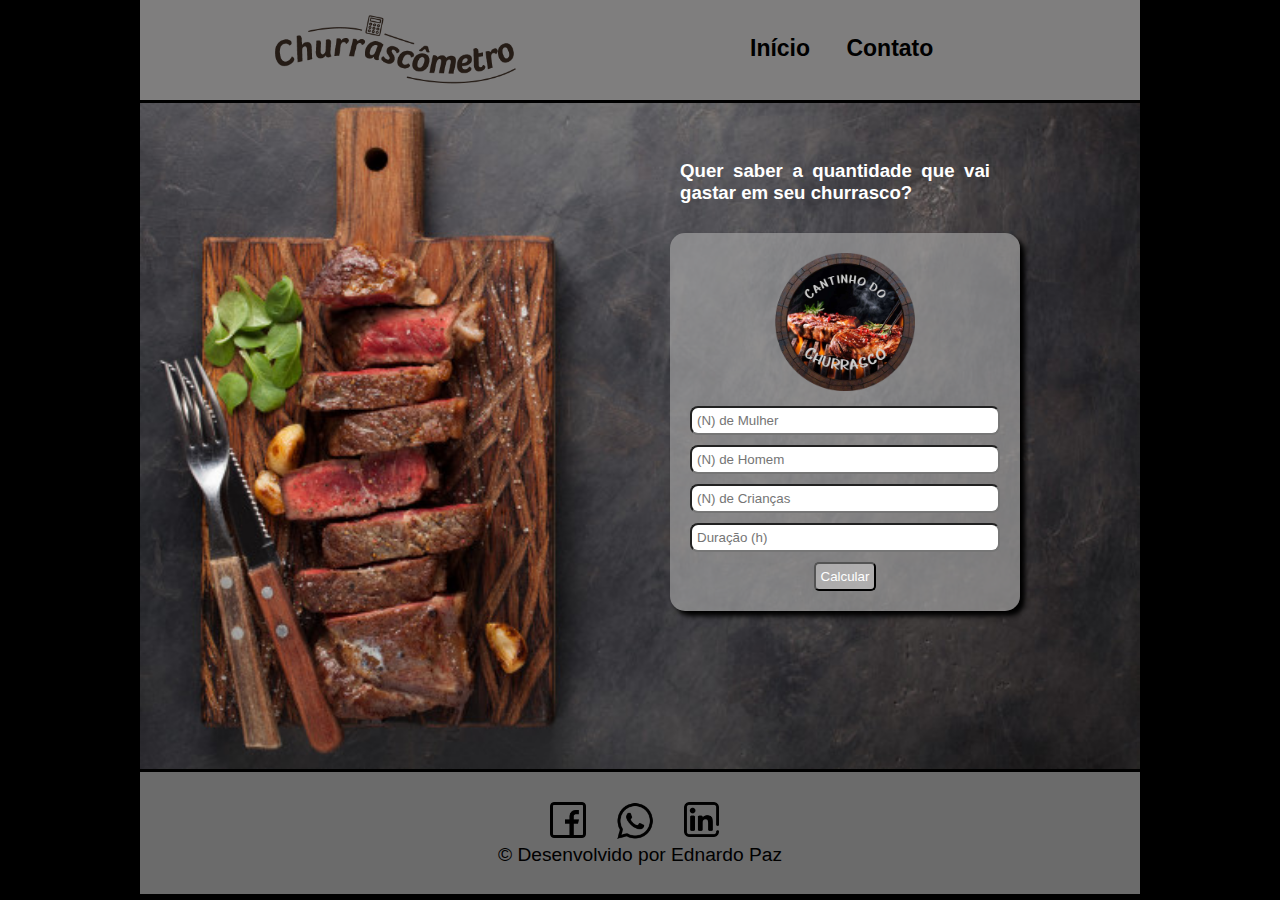
<file: index.html>
<!DOCTYPE html>
<html lang="pt-br">

<head>
    <meta charset="UTF-8">
    <meta http-equiv="X-UA-Compatible" content="IE=edge">
    <meta name="viewport" content="width=device-width, initial-scale=1.0">
    <title>Churrascometro</title>
    <link rel="stylesheet" href="/style.css">
    <link rel="stylesheet" href="https://cdnjs.cloudflare.com/ajax/libs/font-awesome/4.7.0/css/font-awesome.min.css">
</head>
<header>
    <div class="menu">
    
    </div>

    <div class="titulo">
        <div class="menu">
           <div class="inicio"> Início</div>
           <a href="contato.html"> <div class="inicio"> Contato</div></a>
        </div>
    <img class=" im" src="/imagens/banner-churrascometro-v3.png" alt="" width="450">
    </div>
</header>

<body>

    <div class="container">
        <h1 id="textquant">Quer saber a quantidade que vai gastar em seu churrasco?</h1>
        <div id="forme">
            <img id="form" src="/imagens/ct1t.png" width="140">
            <input type="number" name="mulher" id="mulher" placeholder="(N) de Mulher">
            <input type="number" name="homem" id="homem" placeholder="(N) de Homem">
            <input type="number" name="criancas" id="criancas" placeholder="(N) de Crianças">
            <input type="number" name="duracao" id="duracao" placeholder="Duração (h)">
            <button onclick="calcular()">Calcular</button>
            
            <div id="resultado"></div>

        </div>
    </div>

    <footer class="rodape">
        <ul>
          <a href="https://www.facebook.com/ednardo.paz.7" target="blank"><li><img id="face" src="/imagens/icon-face3.png" alt="" width="36"></li></a>
         
          <a href="https://web.whatsapp.com/send?phone=5579999915161" target="_blank"><li><img id="wa" src="/imagens/icon-whats.png" alt="" width="38" ></li></a>
          
          <a href="https://www.linkedin.com/in/ednardo-paz-799074179/" target="_blank"> <li><img id="in" src="/imagens/icon-linke1.png" alt="" width="35"></li></a>

        </ul>

        <p>&copy Desenvolvido por Ednardo Paz</p>

    </footer>
    


    <script src="/script.js"></script>
</body>

</html>
</file>
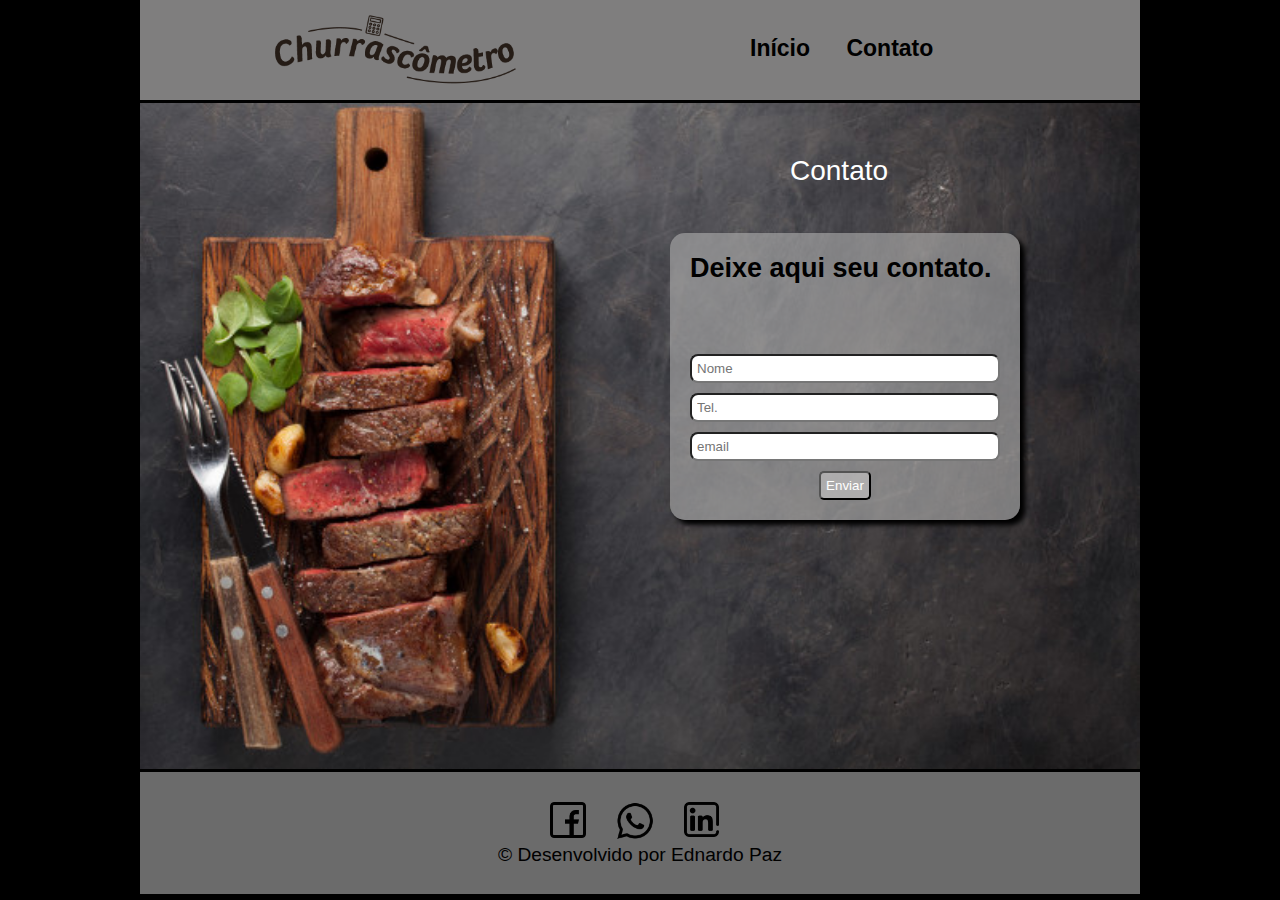
<file: contato.html>
<!DOCTYPE html>
<html lang="pt-br">

<head>
    <meta charset="UTF-8">
    <meta http-equiv="X-UA-Compatible" content="IE=edge">
    <meta name="viewport" content="width=device-width, initial-scale=1.0">
    <title>Contato</title>
    <link rel="stylesheet" href="/style.css">
    <link rel="stylesheet" href="/contato.css">
    <link rel="stylesheet" href="https://cdnjs.cloudflare.com/ajax/libs/font-awesome/4.7.0/css/font-awesome.min.css">
</head>
<header>
    <div class="menu">

    </div>

    <div class="titulo">
        <div class="menu">
           <a href="/index.html"><div class="inicio"> Início</div></a> 
           <a href="contato.html"> <div class="inicio"> Contato</div></a>
        </div>
        <img class=" im" src="/imagens/banner-churrascometro-v3.png" alt="" width="450">
    </div>
</header>

<body>

    <div class="container">
        <div id="contatoh1">
            Contato
        </div>
        <div class="cont-form">
            <div id="text">
                <h1 id="texth1">Deixe aqui seu contato.</h1>
            </div>

            <input type="text" name="nome" id="nome" placeholder="Nome">
            <input type="tel" name="telefone" id="telefone" placeholder="Tel.">
            <input type="email" name="email" id="email" placeholder="email">
            <button  type="submit" >Enviar</button>
        </div>

    </div>
    </div>

    <footer class="rodape">
        <ul>
            <a href="https://www.facebook.com/ednardo.paz.7" target="blank">
                <li><img id="face" src="/imagens/icon-face3.png" alt="" width="36"></li>
            </a>

            <a href="https://web.whatsapp.com/send?phone=5579999915161" target="_blank">
                <li><img id="wa" src="/imagens/icon-whats.png" alt="" width="38"></li>
            </a>

            <a href="https://www.linkedin.com/in/ednardo-paz-799074179/" target="_blank">
                <li><img id="in" src="/imagens/icon-linke1.png" alt="" width="35"></li>
            </a>

        </ul>

        <p>&copy Desenvolvido por Ednardo Paz</p>

    </footer>



    <script src="/script.js"></script>
</body>
</file>
<file: style.css>
*{
    margin: 0;
    padding: 0;
    font-family: Arial, Helvetica, sans-serif;
}
body{
    position: relative;
    background-color: black;
    max-width: 1000px;
    margin: auto;
}
.titulo{
    position: relative;
    background-color: rgba(206, 205, 205, 0.616);
    width: 100%;
    height: 100px;
    
}
.titulo .im{
   position: absolute;
   top: -20px;
   left: 30px;

}
.titulo .menu{
    font-size: 23px;
    font-weight: 900;
    margin-left: 58%;
    padding-top: 35px;
    
}
.titulo .menu .inicio{
    display: inline;
    padding-left: 30px;
   
}
.container{ 
    position: relative;
    max-width: 1000px;
    margin: auto;
    background: url(/imagens/bg1.jpg);
    background-repeat: no-repeat;
    background-size: 100%;
    background-position-y: 3px;
    width: 100%;
    height: 700px;

}
.container #textquant{
    width: 310px;
    padding-top: 60px;
    margin-left: 54%;
    text-align: justify;
    color: #fff;
    font-size: 14pt;
}
.container #forme{
    position: absolute;
    left: 53%;
    top: 19%;  
    width: 310px;
    background-color:rgba(173, 173, 173, 0.616);
    padding: 20px;
    border-radius: 15px;
    font-family: Arial, Helvetica, sans-serif;
    box-shadow: 5px 5px 5px black;
    

}
button{
    display: block;
    margin: auto;
    padding: 5px;
    border-radius: 5px;
    outline: none;
    background-color: rgba(202, 199, 199, 0.616);
    color: #fff;
}
input{
    display: block;
    width: 100%;
    padding: 5px;
    box-sizing: border-box;
    margin-bottom: 10px;
    border-radius: 8px;
    outline: none;
}
#form {
    display: block;
    margin-left: 50%;
    transform: translate( -50%);  
    padding-bottom: 15px; 
}
#resultado{
    color: #fff;
    
}
#resultado p{
    padding-top: 10px;
    padding-left: 15px;
}
.imgicon{
    top: 0;
    padding-right: 10px;

}
footer.rodape {
    position: absolute;
    bottom: -94px;
    background-color: rgba(173, 173, 173, 0.616);
    width: 100%;
    height: 122px;

}
footer.rodape ul li{
    display: inline-block;
    float: left;
    margin-left: 30px;
}
footer.rodape ul{
    margin-left: 50%;
    transform: translate(-24%);
    padding-top: 30px;
}
footer.rodape p{
    clear: left;
    text-align: center;
    font-size:larger ;
  
}
a{
    text-decoration: none;
    color: black;
}
    

@media screen and (max-width:600px){
    .titulo .menu{
        display: none;
    }
    
    body{
        max-width: 300px;
        margin: auto;
    }
    .titulo{
        margin:auto; 
        max-width: 0px;
        width: 4300px;
        height: 70px;
    }
  
    .titulo .im{
        width: 250px;
        padding-left: 3% ;
        padding-top: 15px;
    }

    .container{
        margin: auto;
        background:url(/imagens/bgm.jpg);
        max-width: 300px;
        
    }
    .container #forme{
        position: absolute;
        top: 15%;
        left: 10%;
        width: 200px;
        background-color:rgba(173, 173, 173, 0.616);
        
        
    }
    
    .container #textquant{
        font-size: 15px;
        margin-left: 43px;
        width: 230px;
    }
    .imgicon{
        padding: 0px;
    }
    #resultado p{
        font-size: 15PX;
    }
    footer.rodape ul{
        max-width: 280px;
    }
    footer.rodape ul li{
        display: inline-block;
        float: left;
        max-width: 280px;
        margin-left: 10px;
        margin-top: -6px;
    }
    footer.rodape ul{
        margin-left: 50%;
        transform: translate(-38%);
        padding-top: 20px;
    }
    footer.rodape p{
        font-size: 11px;
    }
    li #face{
        width: 25px;
    }
    li #wa{
        width: 25px;
    }
    li #in{
        width: 25px;
    }
    footer.rodape{
        height: 70px;
        bottom: -70px;
    }

}
</file>
<file: contato.css>
.cont-form{
    position: absolute;
    width: 310px;
    left: 53%;
    top: 19%; 
    background-color:rgba(173, 173, 173, 0.616);
    padding: 20px;
    border-radius: 15px;
    font-family: Arial, Helvetica, sans-serif;
    box-shadow: 5px 5px 5px black;
}
#contatoh1{
    color: #fff;
    font-size: 28px;
    margin-left: 65%;
    padding-top: 55px;
}
#texth1{
    padding-bottom: 70PX;
    font-size: 27PX; 
}
a{
    text-decoration: none;
    color: black;
}
</file>
